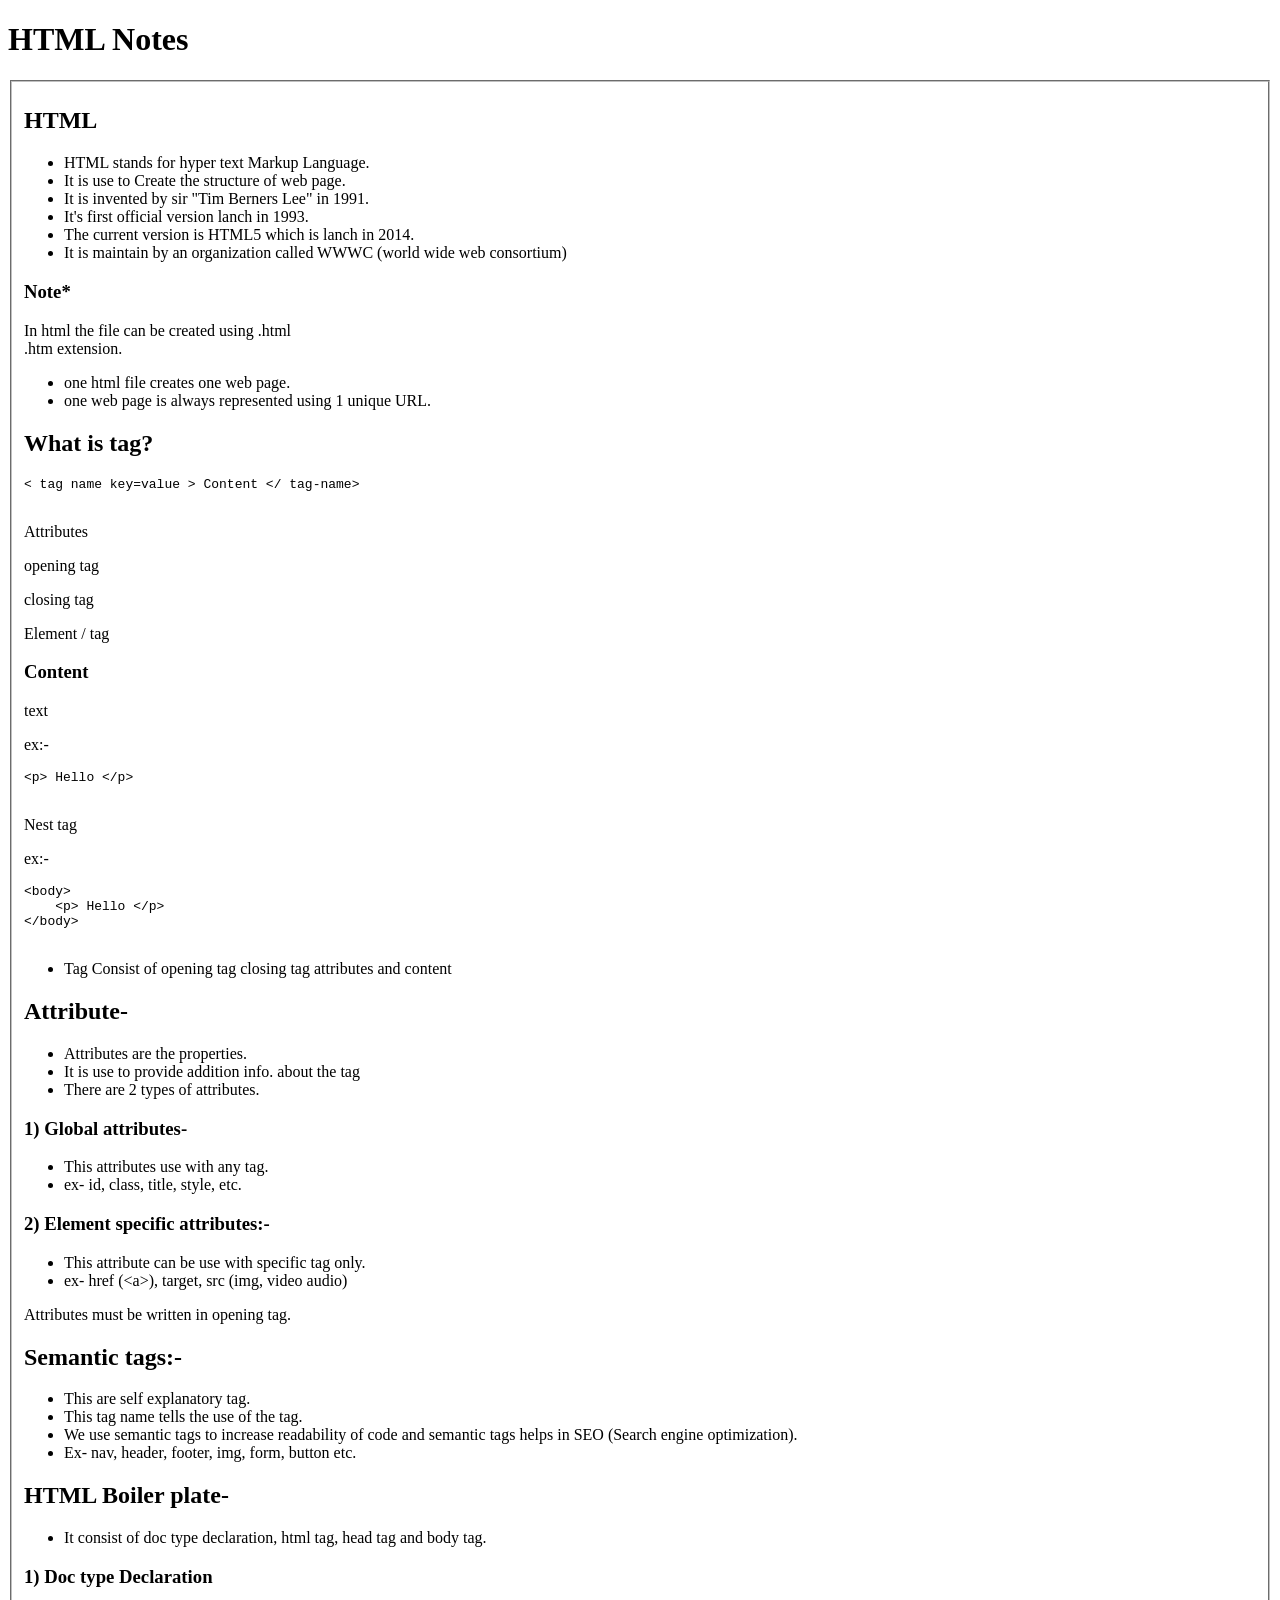
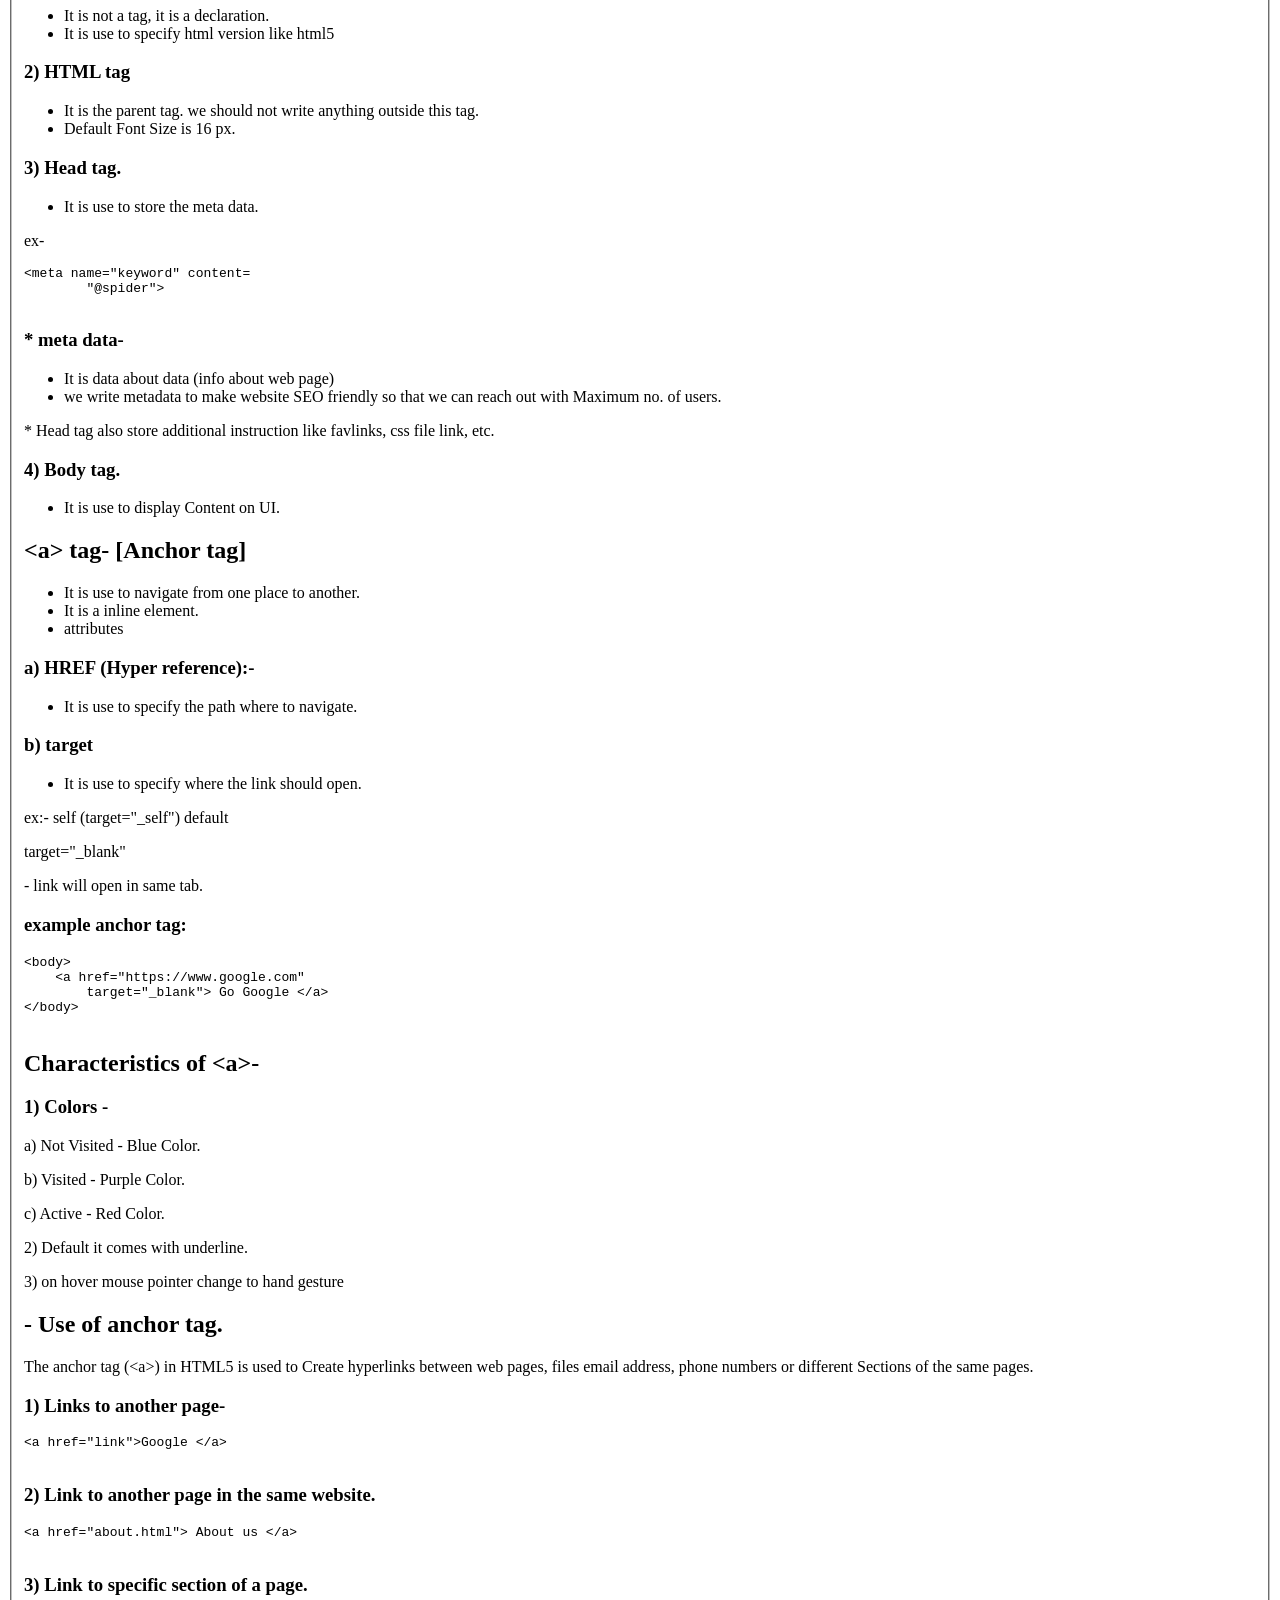
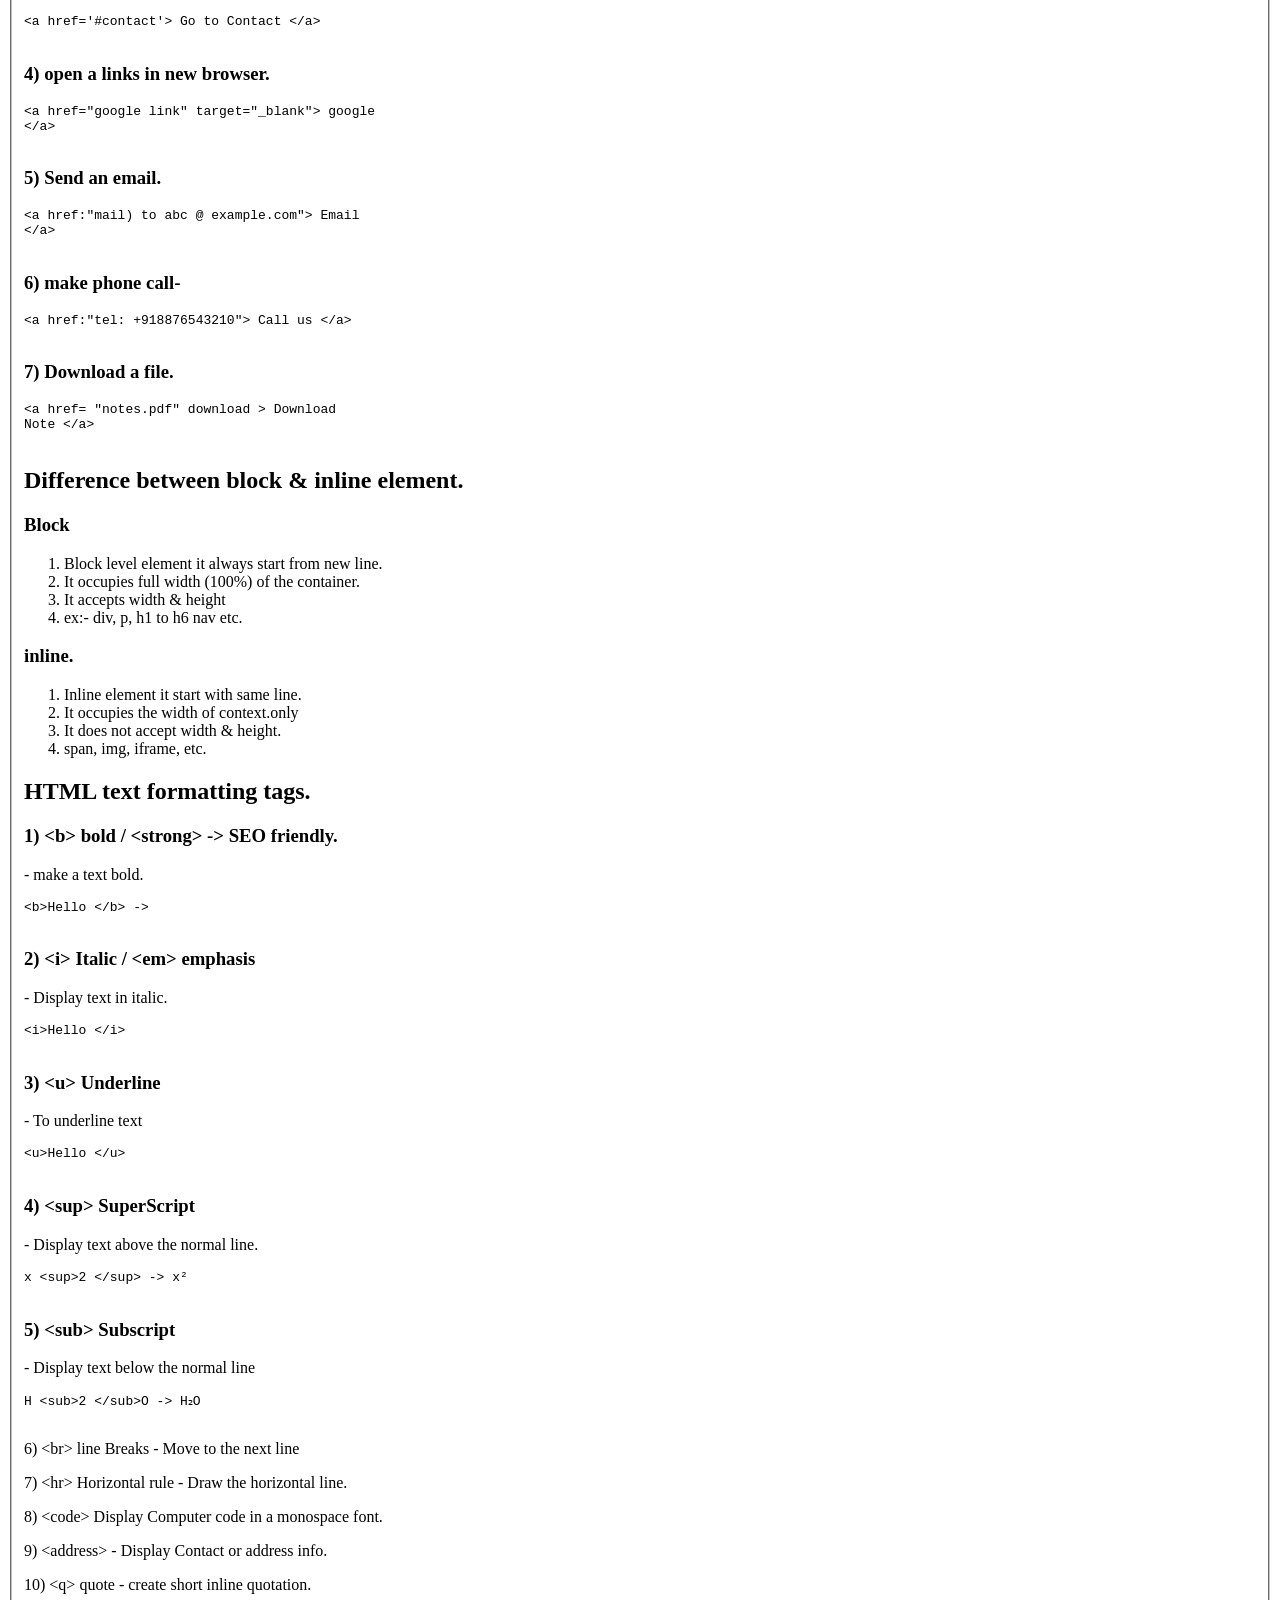
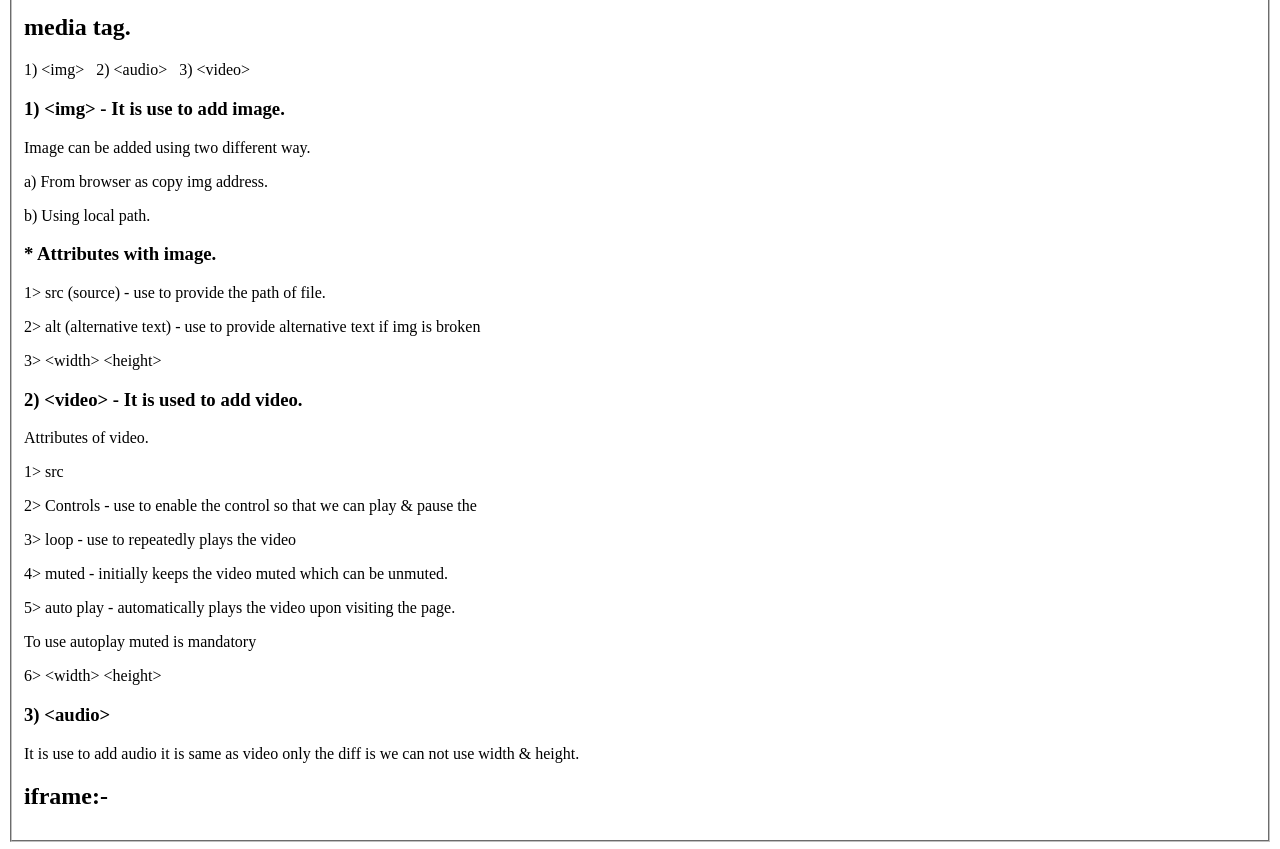
<file: html.html>
<!DOCTYPE html>
<html lang="en">
<head>
    <meta charset="UTF-8">
    <meta name="viewport" content="width=device-width, initial-scale=1.0">
    <title>HTML Notes</title>
</head>
<body>

    <h1>HTML Notes</h1>

    <fieldset>
        <!-- PAGE 1 -->

    <h2>HTML</h2>

    <ul>
        <li>HTML stands for hyper text Markup Language.</li>

        <li>It is use to Create the structure of web page.</li>

        <li>It is invented by sir "Tim Berners Lee" in 1991.</li>

        <li>It's first official version lanch in 1993.</li>

        <li>The current version is HTML5 which is lanch in 2014.</li>

        <li>It is maintain by an organization called WWWC (world wide web consortium)</li>
    </ul>


    <h3>Note*</h3>

    <p>
        In html the file can be created using .html<br>
        .htm extension.
    </p>

    <ul>
        <li>one html file creates one web page.</li>

        <li>one web page is always represented using 1 unique URL.</li>
    </ul>


    <h2>What is tag?</h2>

    <pre>
&lt; tag name key=value &gt; Content &lt;/ tag-name&gt;
    </pre>

    <p>Attributes</p>
    <p>opening tag</p>
    <p>closing tag</p>
    <p>Element / tag</p>

    <h3>Content</h3>

    <p>text</p>

    <p>ex:-</p>

    <pre>
&lt;p&gt; Hello &lt;/p&gt;
    </pre>


    <p>Nest tag</p>

    <p>ex:-</p>

    <pre>
&lt;body&gt;
    &lt;p&gt; Hello &lt;/p&gt;
&lt;/body&gt;
    </pre>


    <!-- PAGE 2 -->

    <ul>
        <li>Tag Consist of opening tag closing tag attributes and content</li>
    </ul>


    <h2>Attribute-</h2>

    <ul>
        <li>Attributes are the properties.</li>

        <li>It is use to provide addition info. about the tag</li>

        <li>There are 2 types of attributes.</li>
    </ul>


    <h3>1) Global attributes-</h3>

    <ul>
        <li>This attributes use with any tag.</li>

        <li>ex- id, class, title, style, etc.</li>
    </ul>


    <h3>2) Element specific attributes:-</h3>

    <ul>
        <li>This attribute can be use with specific tag only.</li>

        <li>
            ex- href (&lt;a&gt;), target, src (img, video audio)
        </li>
    </ul>

    <p>Attributes must be written in opening tag.</p>


    <h2>Semantic tags:-</h2>

    <ul>
        <li>This are self explanatory tag.</li>

        <li>This tag name tells the use of the tag.</li>

        <li>
            We use semantic tags to increase readability of code and semantic tags helps in SEO
            (Search engine optimization).
        </li>

        <li>Ex- nav, header, footer, img, form, button etc.</li>
    </ul>


    <!-- PAGE 3 -->

    <h2>HTML Boiler plate-</h2>

    <ul>
        <li>It consist of doc type declaration, html tag, head tag and body tag.</li>
    </ul>


    <h3>1) Doc type Declaration</h3>

    <ul>
        <li>It is not a tag, it is a declaration.</li>

        <li>It is use to specify html version like html5</li>
    </ul>


    <h3>2) HTML tag</h3>

    <ul>
        <li>
            It is the parent tag. we should not write anything outside this tag.
        </li>

        <li>Default Font Size is 16 px.</li>
    </ul>


    <h3>3) Head tag.</h3>

    <ul>
        <li>It is use to store the meta data.</li>
    </ul>

    <p>ex-</p>

    <pre>
&lt;meta name="keyword" content=
        "@spider"&gt;
    </pre>


    <h3>* meta data-</h3>

    <ul>
        <li>It is data about data (info about web page)</li>

        <li>
            we write metadata to make website SEO friendly so that we can reach
            out with Maximum no. of users.
        </li>
    </ul>


    <p>
        * Head tag also store additional instruction like favlinks, css file link, etc.
    </p>


    <!-- PAGE 4 -->

    <h3>4) Body tag.</h3>

    <ul>
        <li>It is use to display Content on UI.</li>
    </ul>


    <h2>&lt;a&gt; tag- [Anchor tag]</h2>

    <ul>
        <li>It is use to navigate from one place to another.</li>

        <li>It is a inline element.</li>

        <li>attributes</li>
    </ul>


    <h3>a) HREF (Hyper reference):-</h3>

    <ul>
        <li>It is use to specify the path where to navigate.</li>
    </ul>


    <h3>b) target</h3>

    <ul>
        <li>It is use to specify where the link should open.</li>
    </ul>

    <p>
        ex:- self (target="_self") default
    </p>

    <p>
        target="_blank"
    </p>

    <p>- link will open in same tab.</p>


    <h3>example anchor tag:</h3>

    <pre>
&lt;body&gt;
    &lt;a href="https://www.google.com"
        target="_blank"&gt; Go Google &lt;/a&gt;
&lt;/body&gt;
    </pre>


    <!-- PAGE 5 -->

    <h2>Characteristics of &lt;a&gt;-</h2>


    <h3>1) Colors -</h3>

    <p>a) Not Visited - Blue Color.</p>

    <p>b) Visited - Purple Color.</p>

    <p>c) Active - Red Color.</p>


    <p>2) Default it comes with underline.</p>

    <p>3) on hover mouse pointer change to hand gesture</p>


    <h2>- Use of anchor tag.</h2>

    <p>
        The anchor tag (&lt;a&gt;) in HTML5 is used to
        Create hyperlinks between web pages, files
        email address, phone numbers or different
        Sections of the same pages.
    </p>


    <h3>1) Links to another page-</h3>

    <pre>
&lt;a href="link"&gt;Google &lt;/a&gt;
    </pre>


    <h3>2) Link to another page in the same website.</h3>

    <pre>
&lt;a href="about.html"&gt; About us &lt;/a&gt;
    </pre>


    <h3>3) Link to specific section of a page.</h3>

    <pre>
&lt;a href='#contact'&gt; Go to Contact &lt;/a&gt;
    </pre>


    <h3>4) open a links in new browser.</h3>

    <pre>
&lt;a href="google link" target="_blank"&gt; google
&lt;/a&gt;
    </pre>


    <!-- PAGE 6 -->

    <h3>5) Send an email.</h3>

    <pre>
&lt;a href:"mail) to abc @ example.com"&gt; Email
&lt;/a&gt;
    </pre>


    <h3>6) make phone call-</h3>

    <pre>
&lt;a href:"tel: +918876543210"&gt; Call us &lt;/a&gt;
    </pre>


    <h3>7) Download a file.</h3>

    <pre>
&lt;a href= "notes.pdf" download &gt; Download
Note &lt;/a&gt;
    </pre>


    <h2>Difference between block & inline element.</h2>


    <h3>Block</h3>

    <ol>
        <li>
            Block level element it always start from new line.
        </li>

        <li>
            It occupies full width (100%) of the container.
        </li>

        <li>
            It accepts width & height
        </li>

        <li>
            ex:- div, p, h1 to h6 nav etc.
        </li>
    </ol>


    <h3>inline.</h3>

    <ol>
        <li>
            Inline element it start with same line.
        </li>

        <li>
            It occupies the width of context.only
        </li>

        <li>
            It does not accept width & height.
        </li>

        <li>
            span, img, iframe, etc.
        </li>
    </ol>


    <!-- PAGE 7 -->

    <h2>HTML text formatting tags.</h2>


    <h3>1) &lt;b&gt; bold / &lt;strong&gt; -> SEO friendly.</h3>

    <p>- make a text bold.</p>

    <pre>
&lt;b&gt;Hello &lt;/b&gt; ->
    </pre>


    <h3>2) &lt;i&gt; Italic / &lt;em&gt; emphasis</h3>

    <p>- Display text in italic.</p>

    <pre>
&lt;i&gt;Hello &lt;/i&gt;
    </pre>


    <h3>3) &lt;u&gt; Underline</h3>

    <p>- To underline text</p>

    <pre>
&lt;u&gt;Hello &lt;/u&gt;
    </pre>


    <h3>4) &lt;sup&gt; SuperScript</h3>

    <p>- Display text above the normal line.</p>

    <pre>
x &lt;sup&gt;2 &lt;/sup&gt; -> x²
    </pre>


    <h3>5) &lt;sub&gt; Subscript</h3>

    <p>- Display text below the normal line</p>

    <pre>
H &lt;sub&gt;2 &lt;/sub&gt;O -> H₂O
    </pre>


    <p>
        6) &lt;br&gt; line Breaks - Move to the next line
    </p>

    <p>
        7) &lt;hr&gt; Horizontal rule - Draw the horizontal line.
    </p>

    <p>
        8) &lt;code&gt; Display Computer code in a monospace font.
    </p>

    <p>
        9) &lt;address&gt; - Display Contact or address info.
    </p>

    <p>
        10) &lt;q&gt; quote - create short inline quotation.
    </p>


    <!-- PAGE 8 -->

    <h2>media tag.</h2>

    <p>
        1) &lt;img&gt;&nbsp;&nbsp;
        2) &lt;audio&gt;&nbsp;&nbsp;
        3) &lt;video&gt;
    </p>


    <h3>1) &lt;img&gt; - It is use to add image.</h3>

    <p>
        Image can be added using two different way.
    </p>

    <p>
        a) From browser as copy img address.
    </p>

    <p>
        b) Using local path.
    </p>


    <h3>* Attributes with image.</h3>

    <p>
        1&gt; src (source) - use to provide the path of file.
    </p>

    <p>
        2&gt; alt (alternative text) - use to provide alternative text if img is broken
    </p>

    <p>
        3&gt; &lt;width&gt; &lt;height&gt;
    </p>


    <h3>2) &lt;video&gt; - It is used to add video.</h3>

    <p>Attributes of video.</p>

    <p>1&gt; src</p>

    <p>
        2&gt; Controls - use to enable the control so that we can play & pause the
    </p>

    <p>
        3&gt; loop - use to repeatedly plays the video
    </p>

    <p>
        4&gt; muted - initially keeps the video muted which can be unmuted.
    </p>

    <p>
        5&gt; auto play - automatically plays the video upon visiting the page.
    </p>

    <p>
        To use autoplay muted is mandatory
    </p>

    <p>
        6&gt; &lt;width&gt; &lt;height&gt;
    </p>


    <!-- PAGE 9 -->

    <h3>3) &lt;audio&gt;</h3>

    <p>
        It is use to add audio it is same as video only the diff is we can not use width & height.
    </p>


    <h2>iframe:-</h2>
    </fieldset>

    


</body>
</html>
</file>
